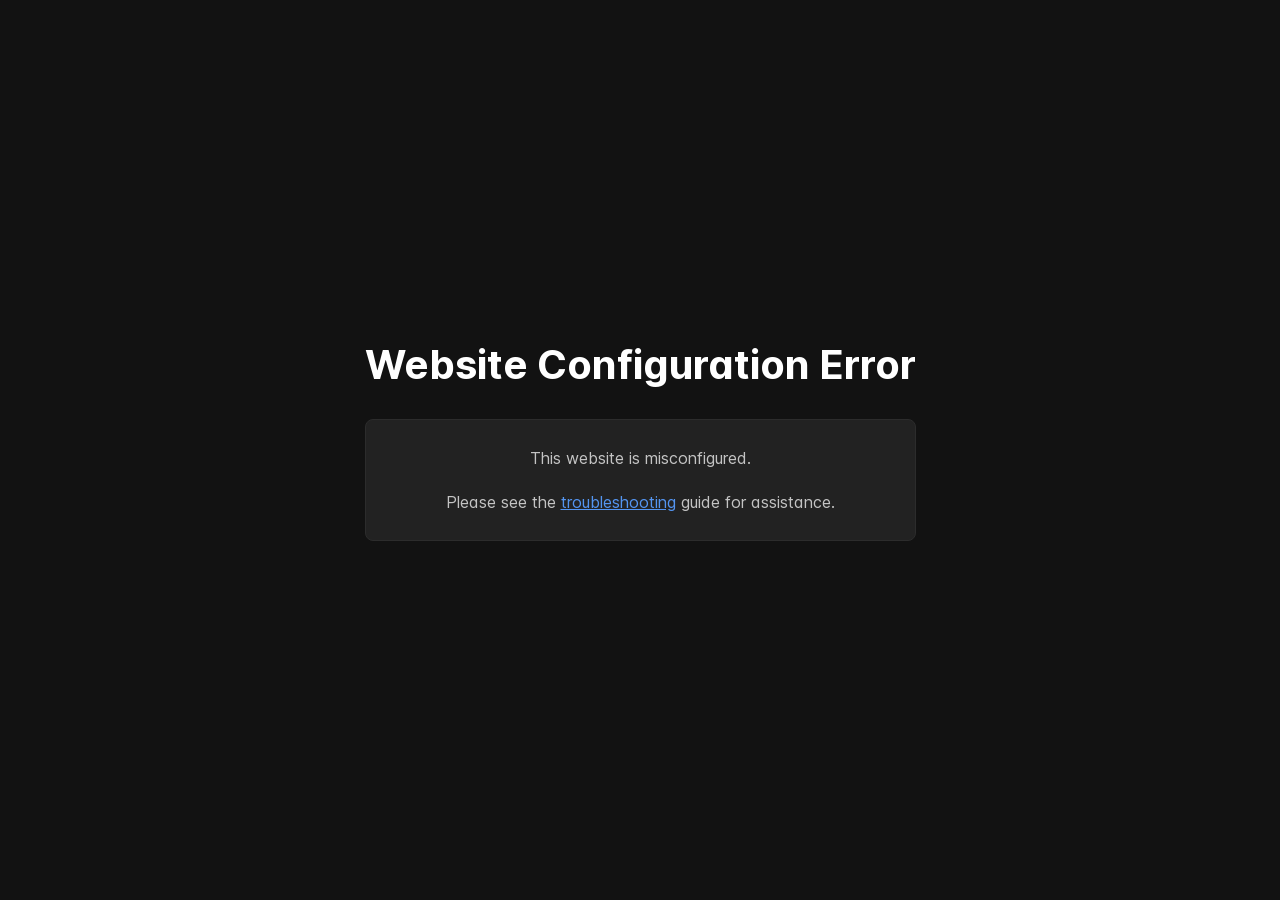
<file: index.html>
<!DOCTYPE html>
<html lang="en" class="h-full dark">
<head>
    <meta charset="UTF-8">
    <meta name="viewport" content="width=device-width,initial-scale=1">
    <meta name="turbo-cache-control" content="no-cache" data-turbo-track="reload" data-track-token="3.12.0.824349454496">

    <!-- See retype.com -->
    <meta name="generator" content="Retype 3.12.0">

    <!-- Primary Meta Tags -->
    <title>Fast Collections</title>
    <meta name="title" content="Fast Collections">
    <meta name="description" content="Fast Collections is a Final Cut Pro Workflow Extension that allows you to quickly create a Smart Collection">

    <!-- Canonical -->
    <link rel="canonical" href="https://fastcollections.fcp.cafe/">

    <!-- Open Graph / Facebook -->
    <meta property="og:type" content="website">
    <meta property="og:url" content="https://fastcollections.fcp.cafe/">
    <meta property="og:title" content="Fast Collections">
    <meta property="og:description" content="Fast Collections is a Final Cut Pro Workflow Extension that allows you to quickly create a Smart Collection">
    <meta property="og:image" content="https://fastcollections.fcp.cafe/static/frontpage.png">

    <!-- Twitter -->
    <meta property="twitter:card" content="summary_large_image">
    <meta property="twitter:url" content="https://fastcollections.fcp.cafe/">
    <meta property="twitter:title" content="Fast Collections">
    <meta property="twitter:description" content="Fast Collections is a Final Cut Pro Workflow Extension that allows you to quickly create a Smart Collection">
    <meta property="twitter:image" content="https://fastcollections.fcp.cafe/static/frontpage.png">

    <script data-cfasync="false">(function(){var cl=document.documentElement.classList,ls=localStorage.getItem("retype_scheme"),hd=cl.contains("dark"),hl=cl.contains("light"),wm=window.matchMedia&&window.matchMedia("(prefers-color-scheme: dark)").matches;if(ls==="dark"||(!ls&&wm&&!hd&&!hl)){cl.remove("light");cl.add("dark")}else if(ls==="light"||(!ls&&!wm&&!hd&&!hl)){cl.remove("dark");cl.add("light")}})();</script>

    <link id="retype-favicon" rel="icon" href="static/favicon.ico" />
    <link href="resources/css/retype.css?v=3.12.0.824349454496" rel="stylesheet">

    <script data-cfasync="false" src="resources/js/config.js?v=3.12.0.824349454496" data-turbo-eval="false" defer></script>
    <script data-cfasync="false" src="resources/js/retype.js?v=3.12.0" data-turbo-eval="false" defer></script>
    <script id="lunr-js" data-cfasync="false" src="resources/js/lunr.js?v=3.12.0.824349454496" data-turbo-eval="false" defer></script>
</head>
<body>
    <div id="retype-app" class="relative text-base antialiased text-base-text bg-base-bg font-body">
        <div class="absolute bottom-0 left-0" style="top: 5rem; right: 50%"></div>
    
        <header id="retype-header" class="sticky top-0 z-30 flex w-full h-16 bg-header-bg border-b border-header-border md:h-20">
            <div class="container relative flex items-center justify-between pr-6 grow md:justify-start">
                <!-- Mobile menu button skeleton -->
                <button v-cloak class="skeleton retype-mobile-menu-button flex items-center justify-center shrink-0 overflow-hidden dark:text-white focus:outline-none rounded-full w-10 h-10 ml-3.5 md:hidden"><svg xmlns="http://www.w3.org/2000/svg" class="mb-px shrink-0" width="24" height="24" viewBox="0 0 24 24" role="presentation" style="margin-bottom: 0px;"><g fill="currentColor"><path d="M2 4h20v2H2zM2 11h20v2H2zM2 18h20v2H2z"></path></g></svg></button>
                <div v-cloak id="retype-sidebar-left-toggle-button"></div>
        
                <!-- Logo -->
                <div class="flex items-center justify-between h-full py-2 md:w-75">
                    <div class="flex items-center px-2 md:px-6">
                        <a id="retype-branding-logo" href="" class="flex items-center leading-snug text-xl">
                            <span class="w-10 mr-2 grow-0 shrink-0 overflow-hidden">
                                <img class="max-h-10 dark:hidden md:inline-block" src="static/logo.png">
                                <img class="max-h-10 hidden dark:inline-block" src="static/logo.png">
                            </span>
                            <span class="dark:text-white font-bold line-clamp-1 md:line-clamp-2">Fast Collections</span>
                        </a>
                    </div>
        
                    <span class="hidden h-8 border-r md:inline-block border-base-border"></span>
                </div>
        
                <div class="flex justify-between md:grow">
                    <!-- Top Nav -->
                    <nav id="retype-header-nav" class="hidden md:flex">
                        <ul class="flex flex-col mb-4 md:pl-16 md:mb-0 md:flex-row md:items-center">
                            <li class="mr-6">
                                <a class="py-2 md:mb-0 inline-flex items-center text-sm whitespace-nowrap transition-colors duration-200 ease-linear md:text-header-text font-header-text hover:text-header-text-hover" href="buy/">
                                    <svg xmlns="http://www.w3.org/2000/svg" class="mb-px mr-1" width="18" height="18" viewBox="0 0 24 24" role="presentation">
                                        <g fill="currentColor">
                                            <path d="M11.25 9.331V.75a.75.75 0 0 1 1.5 0v8.58l1.949-2.11A.75.75 0 1 1 15.8 8.237l-3.25 3.52a.75.75 0 0 1-1.102 0l-3.25-3.52A.75.75 0 1 1 9.3 7.22l1.949 2.111Z"/><path d="M2.5 3.75v11.5c0 .138.112.25.25.25h18.5a.25.25 0 0 0 .25-.25V3.75a.25.25 0 0 0-.25-.25h-5.5a.75.75 0 0 1 0-1.5h5.5c.966 0 1.75.784 1.75 1.75v11.5A1.75 1.75 0 0 1 21.25 17h-6.204c.171 1.375.805 2.652 1.769 3.757A.752.752 0 0 1 16.25 22h-8.5a.75.75 0 0 1-.566-1.243c.965-1.105 1.599-2.382 1.77-3.757H2.75A1.75 1.75 0 0 1 1 15.25V3.75C1 2.784 1.784 2 2.75 2h5.5a.75.75 0 0 1 0 1.5h-5.5a.25.25 0 0 0-.25.25ZM10.463 17c-.126 1.266-.564 2.445-1.223 3.5h5.52c-.66-1.055-1.098-2.234-1.223-3.5Z"/>
                                        </g>
                                    </svg>
                                    <span>Buy on Mac App Store</span>
                                </a>
                            </li>
                            <li class="mr-6">
                                <a class="py-2 md:mb-0 inline-flex items-center text-sm whitespace-nowrap transition-colors duration-200 ease-linear md:text-header-text font-header-text hover:text-header-text-hover" href="https://github.com/latenitefilms/fastcollections/issues" target="_blank">
                                    <svg xmlns="http://www.w3.org/2000/svg" class="mb-px mr-1" width="18" height="18" viewBox="0 0 24 24" role="presentation">
                                        <g fill="currentColor">
                                            <path d="M12 1c6.075 0 11 4.925 11 11s-4.925 11-11 11S1 18.075 1 12 5.925 1 12 1ZM2.5 12a9.5 9.5 0 0 0 9.5 9.5 9.5 9.5 0 0 0 9.5-9.5A9.5 9.5 0 0 0 12 2.5 9.5 9.5 0 0 0 2.5 12Zm9.5 2a2 2 0 1 1-.001-3.999A2 2 0 0 1 12 14Z"/>
                                        </g>
                                    </svg>
                                    <span>Issues</span>
                                </a>
                            </li>
                            <li class="mr-6">
                                <a class="py-2 md:mb-0 inline-flex items-center text-sm whitespace-nowrap transition-colors duration-200 ease-linear md:text-header-text font-header-text hover:text-header-text-hover" href="https://github.com/latenitefilms/fastcollections/discussions" target="_blank">
                                    <svg xmlns="http://www.w3.org/2000/svg" class="mb-px mr-1" width="18" height="18" viewBox="0 0 24 24" role="presentation">
                                        <g fill="currentColor">
                                            <path d="M1.75 1h12.5c.966 0 1.75.784 1.75 1.75v9.5A1.75 1.75 0 0 1 14.25 14H8.061l-2.574 2.573A1.458 1.458 0 0 1 3 15.543V14H1.75A1.75 1.75 0 0 1 0 12.25v-9.5C0 1.784.784 1 1.75 1ZM1.5 2.75v9.5c0 .138.112.25.25.25h2a.75.75 0 0 1 .75.75v2.19l2.72-2.72a.749.749 0 0 1 .53-.22h6.5a.25.25 0 0 0 .25-.25v-9.5a.25.25 0 0 0-.25-.25H1.75a.25.25 0 0 0-.25.25Z"/><path d="M22.5 8.75a.25.25 0 0 0-.25-.25h-3.5a.75.75 0 0 1 0-1.5h3.5c.966 0 1.75.784 1.75 1.75v9.5A1.75 1.75 0 0 1 22.25 20H21v1.543a1.457 1.457 0 0 1-2.487 1.03L15.939 20H10.75A1.75 1.75 0 0 1 9 18.25v-1.465a.75.75 0 0 1 1.5 0v1.465c0 .138.112.25.25.25h5.5a.75.75 0 0 1 .53.22l2.72 2.72v-2.19a.75.75 0 0 1 .75-.75h2a.25.25 0 0 0 .25-.25v-9.5Z"/>
                                        </g>
                                    </svg>
                                    <span>Discussions</span>
                                </a>
                            </li>
                            <li class="mr-6">
                                <a class="py-2 md:mb-0 inline-flex items-center text-sm whitespace-nowrap transition-colors duration-200 ease-linear md:text-header-text font-header-text hover:text-header-text-hover" href="https://ltnt.tv/discord" target="_blank">
                                    <svg xmlns="http://www.w3.org/2000/svg" class="mb-px mr-1" width="18" height="18" viewBox="0 0 24 24" role="presentation">
                                        <g fill="currentColor">
                                            <path d="M1.75 1h12.5c.966 0 1.75.784 1.75 1.75v9.5A1.75 1.75 0 0 1 14.25 14H8.061l-2.574 2.573A1.458 1.458 0 0 1 3 15.543V14H1.75A1.75 1.75 0 0 1 0 12.25v-9.5C0 1.784.784 1 1.75 1ZM1.5 2.75v9.5c0 .138.112.25.25.25h2a.75.75 0 0 1 .75.75v2.19l2.72-2.72a.749.749 0 0 1 .53-.22h6.5a.25.25 0 0 0 .25-.25v-9.5a.25.25 0 0 0-.25-.25H1.75a.25.25 0 0 0-.25.25Z"/><path d="M22.5 8.75a.25.25 0 0 0-.25-.25h-3.5a.75.75 0 0 1 0-1.5h3.5c.966 0 1.75.784 1.75 1.75v9.5A1.75 1.75 0 0 1 22.25 20H21v1.543a1.457 1.457 0 0 1-2.487 1.03L15.939 20H10.75A1.75 1.75 0 0 1 9 18.25v-1.465a.75.75 0 0 1 1.5 0v1.465c0 .138.112.25.25.25h5.5a.75.75 0 0 1 .53.22l2.72 2.72v-2.19a.75.75 0 0 1 .75-.75h2a.25.25 0 0 0 .25-.25v-9.5Z"/>
                                        </g>
                                    </svg>
                                    <span>Discord</span>
                                </a>
                            </li>
                            <li class="mr-6">
                                <a class="py-2 md:mb-0 inline-flex items-center text-sm whitespace-nowrap transition-colors duration-200 ease-linear md:text-header-text font-header-text hover:text-header-text-hover" href="https://fcp.cafe" target="_blank">
                                    <svg xmlns="http://www.w3.org/2000/svg" class="mb-px mr-1" width="18" height="18" viewBox="0 0 24 24" role="presentation">
                                        <g fill="currentColor">
                                            <path d="M15 4.75a3.25 3.25 0 1 1 6.5 0 3.25 3.25 0 0 1-6.5 0ZM2.5 19.25a3.25 3.25 0 1 1 6.5 0 3.25 3.25 0 0 1-6.5 0Zm0-14.5a3.25 3.25 0 1 1 6.5 0 3.25 3.25 0 0 1-6.5 0ZM5.75 6.5a1.75 1.75 0 1 0-.001-3.501A1.75 1.75 0 0 0 5.75 6.5Zm0 14.5a1.75 1.75 0 1 0-.001-3.501A1.75 1.75 0 0 0 5.75 21Zm12.5-14.5a1.75 1.75 0 1 0-.001-3.501A1.75 1.75 0 0 0 18.25 6.5Z"/><path d="M5.75 16.75A.75.75 0 0 1 5 16V8a.75.75 0 0 1 1.5 0v8a.75.75 0 0 1-.75.75Z"/><path d="M17.5 8.75v-1H19v1a3.75 3.75 0 0 1-3.75 3.75h-7a1.75 1.75 0 0 0-1.75 1.75H5A3.25 3.25 0 0 1 8.25 11h7a2.25 2.25 0 0 0 2.25-2.25Z"/>
                                        </g>
                                    </svg>
                                    <span>FCP Cafe</span>
                                </a>
                            </li>
                            <li class="mr-6">
                                <a class="py-2 md:mb-0 inline-flex items-center text-sm whitespace-nowrap transition-colors duration-200 ease-linear md:text-header-text font-header-text hover:text-header-text-hover" href="https://fcp.cafe/latenite/" target="_blank">
                                    <svg xmlns="http://www.w3.org/2000/svg" class="mb-px mr-1" width="18" height="18" viewBox="0 0 24 24" role="presentation">
                                        <g fill="currentColor">
                                            <path d="M12 2.5c-3.81 0-6.5 2.743-6.5 6.119 0 1.536.632 2.572 1.425 3.56.172.215.347.422.527.635l.096.112c.21.25.427.508.63.774.404.531.783 1.128.995 1.834a.75.75 0 0 1-1.436.432c-.138-.46-.397-.89-.753-1.357a18.111 18.111 0 0 0-.582-.714l-.092-.11c-.18-.212-.37-.436-.555-.667C4.87 12.016 4 10.651 4 8.618 4 4.363 7.415 1 12 1s8 3.362 8 7.619c0 2.032-.87 3.397-1.755 4.5-.185.23-.375.454-.555.667l-.092.109c-.21.248-.405.481-.582.714-.356.467-.615.898-.753 1.357a.751.751 0 0 1-1.437-.432c.213-.706.592-1.303.997-1.834.202-.266.419-.524.63-.774l.095-.112c.18-.213.355-.42.527-.634.793-.99 1.425-2.025 1.425-3.561C18.5 5.243 15.81 2.5 12 2.5ZM8.75 18h6.5a.75.75 0 0 1 0 1.5h-6.5a.75.75 0 0 1 0-1.5Zm.75 3.75a.75.75 0 0 1 .75-.75h3.5a.75.75 0 0 1 0 1.5h-3.5a.75.75 0 0 1-.75-.75Z"/>
                                        </g>
                                    </svg>
                                    <span>LateNite</span>
                                </a>
                            </li>
        
                        </ul>
                    </nav>
        
                    <div v-cloak class="flex justify-end grow">
                        <div id="retype-mobile-search-button"></div>
                        <doc-search-desktop></doc-search-desktop>
        
                        <doc-theme-switch class="lg:ml-2"></doc-theme-switch>
                        <doc-history></doc-history>
                    </div>
                </div>
            </div>
        </header>
    
    
        <div id="retype-container" class="container relative flex bg-white">
            <!-- Sidebar Skeleton -->
            <div v-cloak class="fixed flex flex-col shrink-0 duration-300 ease-in-out bg-sidebar-left-bg border-sidebar-left-border sidebar top-20 w-75 border-r h-screen md:sticky transition-transform skeleton">
            
                <div class="flex items-center h-16 px-6">
                    <input id="retype-filter-input-mock" class="w-full h-10 pl-8 px-3 py-2 transition-colors duration-200 ease-linear bg-filter-bg border border-filter-border rounded-lg shadow-none md:text-sm hover:border-filter-border-hover focus:outline-none focus:border-filter-border-focus placeholder-filter-placeholder" type="text">
                </div>
            
                <div class="pl-6 mt-1 mb-4">
                    <div class="w-32 h-3 mb-4 bg-skeleton-bg rounded-full loading"></div>
                    <div class="w-48 h-3 mb-4 bg-skeleton-bg rounded-full loading"></div>
                    <div class="w-40 h-3 mb-4 bg-skeleton-bg rounded-full loading"></div>
                    <div class="w-32 h-3 mb-4 bg-skeleton-bg rounded-full loading"></div>
                    <div class="w-48 h-3 mb-4 bg-skeleton-bg rounded-full loading"></div>
                    <div class="w-40 h-3 mb-4 bg-skeleton-bg rounded-full loading"></div>
                </div>
            
            </div>
            
            <!-- Sidebar component -->
            <doc-sidebar v-cloak>
                <template #sidebar-footer>
                    <div class="shrink-0 mt-auto border-t md:bg-transparent md:border-none dark:border-base-border">
            
                        <div class="py-3 px-6 md:hidden border-b dark:border-base-border">
                            <nav>
                                <ul class="flex flex-wrap justify-center items-center">
                                    <li class="mr-6">
                                        <a class="block py-1 inline-flex items-center text-sm whitespace-nowrap transition-colors duration-200 ease-linear md:text-header-text font-header-text hover:text-header-text-hover" href="buy/">
                                            <svg xmlns="http://www.w3.org/2000/svg" class="mb-px mr-1" width="18" height="18" viewBox="0 0 24 24" role="presentation">
                                                <g fill="currentColor">
                                                    <path d="M11.25 9.331V.75a.75.75 0 0 1 1.5 0v8.58l1.949-2.11A.75.75 0 1 1 15.8 8.237l-3.25 3.52a.75.75 0 0 1-1.102 0l-3.25-3.52A.75.75 0 1 1 9.3 7.22l1.949 2.111Z"/><path d="M2.5 3.75v11.5c0 .138.112.25.25.25h18.5a.25.25 0 0 0 .25-.25V3.75a.25.25 0 0 0-.25-.25h-5.5a.75.75 0 0 1 0-1.5h5.5c.966 0 1.75.784 1.75 1.75v11.5A1.75 1.75 0 0 1 21.25 17h-6.204c.171 1.375.805 2.652 1.769 3.757A.752.752 0 0 1 16.25 22h-8.5a.75.75 0 0 1-.566-1.243c.965-1.105 1.599-2.382 1.77-3.757H2.75A1.75 1.75 0 0 1 1 15.25V3.75C1 2.784 1.784 2 2.75 2h5.5a.75.75 0 0 1 0 1.5h-5.5a.25.25 0 0 0-.25.25ZM10.463 17c-.126 1.266-.564 2.445-1.223 3.5h5.52c-.66-1.055-1.098-2.234-1.223-3.5Z"/>
                                                </g>
                                            </svg>
                                            <span>Buy on Mac App Store</span>
                                        </a>
                                    </li>
                                    <li class="mr-6">
                                        <a class="block py-1 inline-flex items-center text-sm whitespace-nowrap transition-colors duration-200 ease-linear md:text-header-text font-header-text hover:text-header-text-hover" href="https://github.com/latenitefilms/fastcollections/issues" target="_blank">
                                            <svg xmlns="http://www.w3.org/2000/svg" class="mb-px mr-1" width="18" height="18" viewBox="0 0 24 24" role="presentation">
                                                <g fill="currentColor">
                                                    <path d="M12 1c6.075 0 11 4.925 11 11s-4.925 11-11 11S1 18.075 1 12 5.925 1 12 1ZM2.5 12a9.5 9.5 0 0 0 9.5 9.5 9.5 9.5 0 0 0 9.5-9.5A9.5 9.5 0 0 0 12 2.5 9.5 9.5 0 0 0 2.5 12Zm9.5 2a2 2 0 1 1-.001-3.999A2 2 0 0 1 12 14Z"/>
                                                </g>
                                            </svg>
                                            <span>Issues</span>
                                        </a>
                                    </li>
                                    <li class="mr-6">
                                        <a class="block py-1 inline-flex items-center text-sm whitespace-nowrap transition-colors duration-200 ease-linear md:text-header-text font-header-text hover:text-header-text-hover" href="https://github.com/latenitefilms/fastcollections/discussions" target="_blank">
                                            <svg xmlns="http://www.w3.org/2000/svg" class="mb-px mr-1" width="18" height="18" viewBox="0 0 24 24" role="presentation">
                                                <g fill="currentColor">
                                                    <path d="M1.75 1h12.5c.966 0 1.75.784 1.75 1.75v9.5A1.75 1.75 0 0 1 14.25 14H8.061l-2.574 2.573A1.458 1.458 0 0 1 3 15.543V14H1.75A1.75 1.75 0 0 1 0 12.25v-9.5C0 1.784.784 1 1.75 1ZM1.5 2.75v9.5c0 .138.112.25.25.25h2a.75.75 0 0 1 .75.75v2.19l2.72-2.72a.749.749 0 0 1 .53-.22h6.5a.25.25 0 0 0 .25-.25v-9.5a.25.25 0 0 0-.25-.25H1.75a.25.25 0 0 0-.25.25Z"/><path d="M22.5 8.75a.25.25 0 0 0-.25-.25h-3.5a.75.75 0 0 1 0-1.5h3.5c.966 0 1.75.784 1.75 1.75v9.5A1.75 1.75 0 0 1 22.25 20H21v1.543a1.457 1.457 0 0 1-2.487 1.03L15.939 20H10.75A1.75 1.75 0 0 1 9 18.25v-1.465a.75.75 0 0 1 1.5 0v1.465c0 .138.112.25.25.25h5.5a.75.75 0 0 1 .53.22l2.72 2.72v-2.19a.75.75 0 0 1 .75-.75h2a.25.25 0 0 0 .25-.25v-9.5Z"/>
                                                </g>
                                            </svg>
                                            <span>Discussions</span>
                                        </a>
                                    </li>
                                    <li class="mr-6">
                                        <a class="block py-1 inline-flex items-center text-sm whitespace-nowrap transition-colors duration-200 ease-linear md:text-header-text font-header-text hover:text-header-text-hover" href="https://ltnt.tv/discord" target="_blank">
                                            <svg xmlns="http://www.w3.org/2000/svg" class="mb-px mr-1" width="18" height="18" viewBox="0 0 24 24" role="presentation">
                                                <g fill="currentColor">
                                                    <path d="M1.75 1h12.5c.966 0 1.75.784 1.75 1.75v9.5A1.75 1.75 0 0 1 14.25 14H8.061l-2.574 2.573A1.458 1.458 0 0 1 3 15.543V14H1.75A1.75 1.75 0 0 1 0 12.25v-9.5C0 1.784.784 1 1.75 1ZM1.5 2.75v9.5c0 .138.112.25.25.25h2a.75.75 0 0 1 .75.75v2.19l2.72-2.72a.749.749 0 0 1 .53-.22h6.5a.25.25 0 0 0 .25-.25v-9.5a.25.25 0 0 0-.25-.25H1.75a.25.25 0 0 0-.25.25Z"/><path d="M22.5 8.75a.25.25 0 0 0-.25-.25h-3.5a.75.75 0 0 1 0-1.5h3.5c.966 0 1.75.784 1.75 1.75v9.5A1.75 1.75 0 0 1 22.25 20H21v1.543a1.457 1.457 0 0 1-2.487 1.03L15.939 20H10.75A1.75 1.75 0 0 1 9 18.25v-1.465a.75.75 0 0 1 1.5 0v1.465c0 .138.112.25.25.25h5.5a.75.75 0 0 1 .53.22l2.72 2.72v-2.19a.75.75 0 0 1 .75-.75h2a.25.25 0 0 0 .25-.25v-9.5Z"/>
                                                </g>
                                            </svg>
                                            <span>Discord</span>
                                        </a>
                                    </li>
                                    <li class="mr-6">
                                        <a class="block py-1 inline-flex items-center text-sm whitespace-nowrap transition-colors duration-200 ease-linear md:text-header-text font-header-text hover:text-header-text-hover" href="https://fcp.cafe" target="_blank">
                                            <svg xmlns="http://www.w3.org/2000/svg" class="mb-px mr-1" width="18" height="18" viewBox="0 0 24 24" role="presentation">
                                                <g fill="currentColor">
                                                    <path d="M15 4.75a3.25 3.25 0 1 1 6.5 0 3.25 3.25 0 0 1-6.5 0ZM2.5 19.25a3.25 3.25 0 1 1 6.5 0 3.25 3.25 0 0 1-6.5 0Zm0-14.5a3.25 3.25 0 1 1 6.5 0 3.25 3.25 0 0 1-6.5 0ZM5.75 6.5a1.75 1.75 0 1 0-.001-3.501A1.75 1.75 0 0 0 5.75 6.5Zm0 14.5a1.75 1.75 0 1 0-.001-3.501A1.75 1.75 0 0 0 5.75 21Zm12.5-14.5a1.75 1.75 0 1 0-.001-3.501A1.75 1.75 0 0 0 18.25 6.5Z"/><path d="M5.75 16.75A.75.75 0 0 1 5 16V8a.75.75 0 0 1 1.5 0v8a.75.75 0 0 1-.75.75Z"/><path d="M17.5 8.75v-1H19v1a3.75 3.75 0 0 1-3.75 3.75h-7a1.75 1.75 0 0 0-1.75 1.75H5A3.25 3.25 0 0 1 8.25 11h7a2.25 2.25 0 0 0 2.25-2.25Z"/>
                                                </g>
                                            </svg>
                                            <span>FCP Cafe</span>
                                        </a>
                                    </li>
                                    <li class="mr-6">
                                        <a class="block py-1 inline-flex items-center text-sm whitespace-nowrap transition-colors duration-200 ease-linear md:text-header-text font-header-text hover:text-header-text-hover" href="https://fcp.cafe/latenite/" target="_blank">
                                            <svg xmlns="http://www.w3.org/2000/svg" class="mb-px mr-1" width="18" height="18" viewBox="0 0 24 24" role="presentation">
                                                <g fill="currentColor">
                                                    <path d="M12 2.5c-3.81 0-6.5 2.743-6.5 6.119 0 1.536.632 2.572 1.425 3.56.172.215.347.422.527.635l.096.112c.21.25.427.508.63.774.404.531.783 1.128.995 1.834a.75.75 0 0 1-1.436.432c-.138-.46-.397-.89-.753-1.357a18.111 18.111 0 0 0-.582-.714l-.092-.11c-.18-.212-.37-.436-.555-.667C4.87 12.016 4 10.651 4 8.618 4 4.363 7.415 1 12 1s8 3.362 8 7.619c0 2.032-.87 3.397-1.755 4.5-.185.23-.375.454-.555.667l-.092.109c-.21.248-.405.481-.582.714-.356.467-.615.898-.753 1.357a.751.751 0 0 1-1.437-.432c.213-.706.592-1.303.997-1.834.202-.266.419-.524.63-.774l.095-.112c.18-.213.355-.42.527-.634.793-.99 1.425-2.025 1.425-3.561C18.5 5.243 15.81 2.5 12 2.5ZM8.75 18h6.5a.75.75 0 0 1 0 1.5h-6.5a.75.75 0 0 1 0-1.5Zm.75 3.75a.75.75 0 0 1 .75-.75h3.5a.75.75 0 0 1 0 1.5h-3.5a.75.75 0 0 1-.75-.75Z"/>
                                                </g>
                                            </svg>
                                            <span>LateNite</span>
                                        </a>
                                    </li>
            
                                </ul>
                            </nav>
                        </div>
                    </div>
                </template>
            </doc-sidebar>
    
            <div class="grow min-w-0 bg-body-bg">
                <!-- Render "toolbar" template here on api pages --><!-- Render page content -->
                <div class="flex">
                    <div id="retype-main" class="min-w-0 p-4 grow md:px-16">
                        <main class="relative pb-12 lg:pt-2">
                            <div class="retype-markdown" id="retype-content">
                                <!-- Rendered if sidebar right is enabled -->
                                <div id="retype-sidebar-right-toggle"></div>
                                <!-- Page content  -->
<doc-anchor-target id="fast-collections" class="break-words">
    <h1>
        <doc-anchor-trigger class="header-anchor-trigger" to="#fast-collections">#</doc-anchor-trigger>
        <span>Fast Collections</span>
    </h1>
</doc-anchor-target>
<p><strong>Fast Collections</strong> is a <strong>Final Cut Pro Workflow Extension</strong> that allows you to quickly create a <strong>Smart Collection</strong> from a list of <strong>Keywords</strong>.</p>
<blockquote>
<p><a href="buy/"><svg xmlns="http://www.w3.org/2000/svg" class="docs-icon" viewBox="0 0 24 24" role="presentation"><g fill="currentColor"><g><path d="M11.25 9.331V.75a.75.75 0 0 1 1.5 0v8.58l1.949-2.11A.75.75 0 1 1 15.8 8.237l-3.25 3.52a.75.75 0 0 1-1.102 0l-3.25-3.52A.75.75 0 1 1 9.3 7.22l1.949 2.111Z"/><path d="M2.5 3.75v11.5c0 .138.112.25.25.25h18.5a.25.25 0 0 0 .25-.25V3.75a.25.25 0 0 0-.25-.25h-5.5a.75.75 0 0 1 0-1.5h5.5c.966 0 1.75.784 1.75 1.75v11.5A1.75 1.75 0 0 1 21.25 17h-6.204c.171 1.375.805 2.652 1.769 3.757A.752.752 0 0 1 16.25 22h-8.5a.75.75 0 0 1-.566-1.243c.965-1.105 1.599-2.382 1.77-3.757H2.75A1.75 1.75 0 0 1 1 15.25V3.75C1 2.784 1.784 2 2.75 2h5.5a.75.75 0 0 1 0 1.5h-5.5a.25.25 0 0 0-.25.25ZM10.463 17c-.126 1.266-.564 2.445-1.223 3.5h5.52c-.66-1.055-1.098-2.234-1.223-3.5Z"/></g></g></svg> Click here to <strong>buy</strong> on the <strong>Mac App Store</strong></a></p>
</blockquote>
<p>When you&#x27;re working on massive long-form projects, such as <strong>feature-length documentaries</strong> with <strong>hundreds of clips</strong> and <strong>thousands of keywords</strong>, the Final Cut Pro interface can grind to a halt when using the built-in Smart Collection panel.</p>
<p>This simple Workflow Extension allows you to create a new <strong>Smart Collection</strong>, using a list of supplied keywords within seconds, rather than minutes.</p>
<p>If you have <strong>thousands of keywords</strong> across many events, it can take a long time to create a new Smart Collection with your preferred keywords directly within Final Cut Pro - but with <strong>Fast Collections</strong>, it can now take seconds.</p>
<p>You can also Generate a list of sequential numbers, for example, Scene 01, Scene 02, Scene 03, etc. This is very handy for long-form projects.</p>
<p><figure class="content-center">
    <img src="static/frontpage.png" alt="" class="rounded-image-rounded border-image-border border-image-border-width" />
    <figcaption class="caption"></figcaption>
</figure>
</p>

                                
                                <!-- Required only on API pages -->
                                <doc-toolbar-member-filter-no-results></doc-toolbar-member-filter-no-results>
                            </div>
                            <footer id="retype-content-footer" class="clear-both">
                            
                                <nav id="retype-nextprev" class="print:hidden flex mt-14">
                                    <div class="w-1/2">
                                        <a class="px-5 py-4 h-full flex items-center break-normal font-medium text-body-link border border-base-border hover:border-base-border-hover rounded-l-lg transition-colors duration-150 relative hover:z-5" href="latenite/">
                                            <svg xmlns="http://www.w3.org/2000/svg" class="mr-3" width="24" height="24" viewBox="0 0 24 24" fill="currentColor" overflow="visible"><path d="M19 11H7.41l5.29-5.29a.996.996 0 10-1.41-1.41l-7 7a1 1 0 000 1.42l7 7a1.024 1.024 0 001.42-.01.996.996 0 000-1.41L7.41 13H19c.55 0 1-.45 1-1s-.45-1-1-1z" /><path fill="none" d="M0 0h24v24H0z" /></svg>
                                            <span>
                                                <span class="block text-xs font-normal text-base-text-muted">Previous</span>
                                                <span class="block mt-1">Explore Late​Nite's Tools!</span>
                                            </span>
                                        </a>
                                    </div>
                            
                                    <div class="w-1/2">
                                        <a class="px-5 py-4 -mx-px h-full flex items-center justify-end break-normal font-medium text-body-link border border-base-border hover:border-base-border-hover rounded-r-lg transition-colors duration-150 relative hover:z-5" href="buy/">
                                            <span>
                                                <span class="block text-xs font-normal text-right text-base-text-muted">Next</span>
                                                <span class="block mt-1">Buy on Mac App Store</span>
                                            </span>
                                            <svg xmlns="http://www.w3.org/2000/svg" class="ml-3" width="24" height="24" viewBox="0 0 24 24" fill="currentColor" overflow="visible"><path d="M19.92 12.38a1 1 0 00-.22-1.09l-7-7a.996.996 0 10-1.41 1.41l5.3 5.3H5c-.55 0-1 .45-1 1s.45 1 1 1h11.59l-5.29 5.29a.996.996 0 000 1.41c.19.2.44.3.7.3s.51-.1.71-.29l7-7c.09-.09.16-.21.21-.33z" /><path fill="none" d="M0 0h24v24H0z" /></svg>
                                        </a>
                                    </div>
                                </nav>
                            </footer>
                        </main>
                
                        <div id="retype-page-footer" class="print:border-none border-t border-base-border pt-6 mb-8">
                            <footer class="flex flex-wrap items-center justify-between print:justify-center">
                                <div id="retype-footer-links" class="print:hidden">
                                    <ul class="flex flex-wrap items-center text-sm">
                                    </ul>
                                </div>
                                <div id="retype-copyright" class="print:justify-center py-2 text-footer-text font-footer-link text-sm leading-relaxed"><p>© Copyright 2026 LateNite Films Pty Ltd. All rights reserved.</p></div>
                            </footer>
                        </div>
                    </div>
                
                    <!-- Rendered if sidebar right is enabled -->
                    <!-- Sidebar right skeleton-->
                    <div v-cloak class="fixed top-0 bottom-0 right-0 translate-x-full bg-sidebar-right-bg border-sidebar-right-border lg:sticky lg:border-l lg:shrink-0 lg:pt-6 lg:transform-none sm:w-1/2 lg:w-64 lg:z-0 md:w-104 sidebar-right skeleton">
                        <div class="pl-5">
                            <div class="w-32 h-3 mb-4 bg-skeleton-bg rounded-full loading"></div>
                            <div class="w-48 h-3 mb-4 bg-skeleton-bg rounded-full loading"></div>
                            <div class="w-40 h-3 mb-4 bg-skeleton-bg rounded-full loading"></div>
                        </div>
                    </div>
                
                    <!-- User should be able to hide sidebar right -->
                    <doc-sidebar-right v-cloak></doc-sidebar-right>
                </div>

            </div>
        </div>
    
        <doc-search-mobile></doc-search-mobile>
        <doc-back-to-top></doc-back-to-top>
    </div>


    <div id="retype-overlay-target"></div>

    <script data-cfasync="false">window.__DOCS__ = { "title": "Welcome", isRoot: true, level: 0, icon: "file", hasPrism: false, hasMermaid: false, hasMath: false, tocDepth: 23 }</script>
</body>
</html>
</file>
